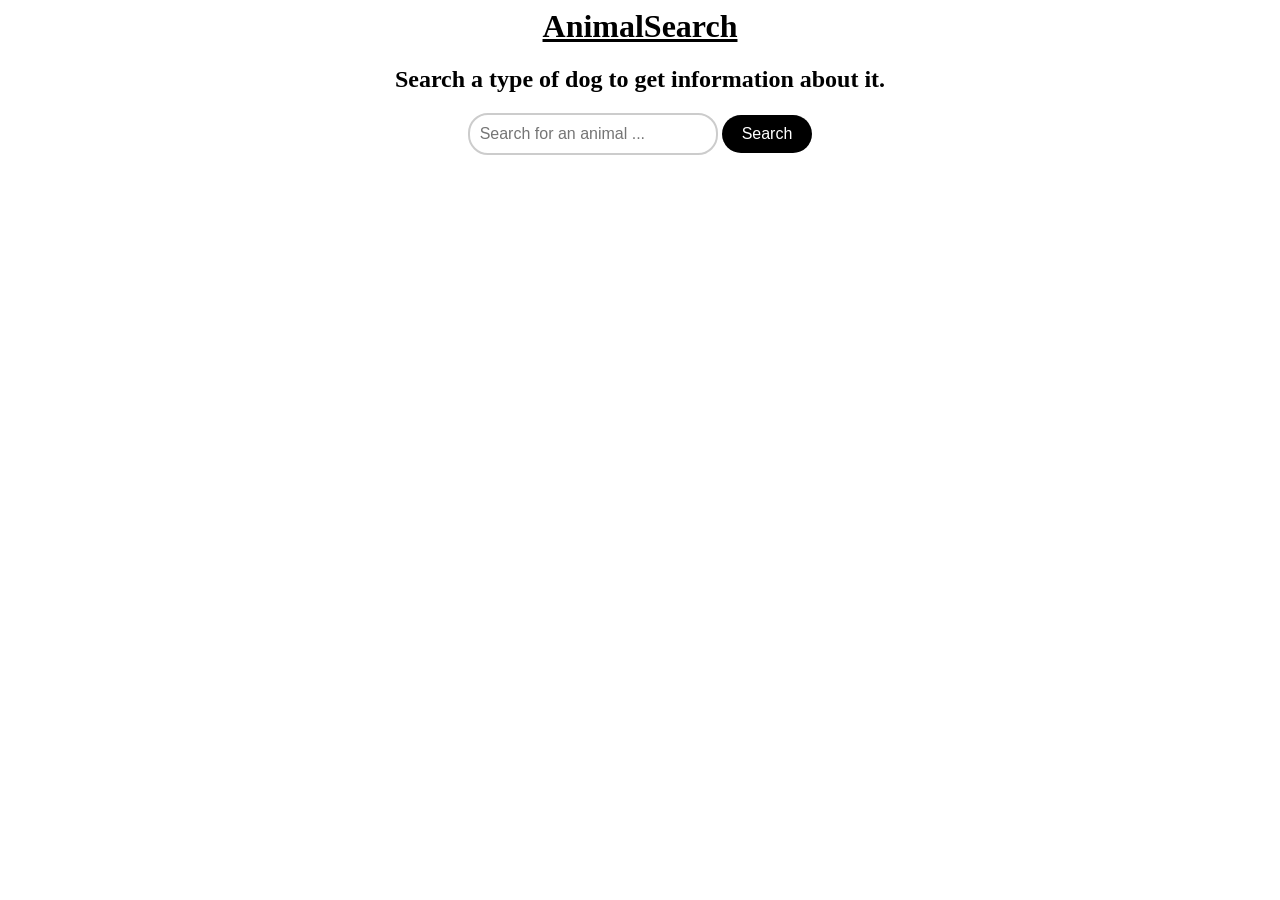
<file: index.html>
<html>
    <head>
        <link rel="stylesheet" type="text/css" href="index.css" />
    </head>
    <body>
       <div style="text-align: center;">
    <h1><u><b>AnimalSearch</b></u></h1>
</div>
        <div style="text-align: center;">
    <h2>Search a type of dog to get information about it.</h2>
</div>
    </body>
</html>
<div style="text-align: center;">
    <form onsubmit="rechercher(); return false;">
        <input type="text" id="search" placeholder="Search for an animal ...">
        <button type="submit">Search</button>
    </form>
</div>

<script>
function rechercher() {
    let texte = document.getElementById("search").value.toLowerCase().trim();

    if (texte === "berger allemand") {
        window.location.href = "berger-allemand.html";
    }
    else if (texte === "golden retriever") {
        window.location.href = "golden-retriever.html";
    }
    else if (texte === "Chihuahua") {
        window.location.href = "Chihuahua.html";
    }
    else {
        window.location.href = "Not-found.html";
    }
}
</script>
</file>
<file: index.css>
input[type="text"] {
    padding: 10px;
    border: 2px solid #ccc;
    border-radius: 20px;
    width: 250px;
    font-size: 16px;
}

button {
    padding: 10px 20px;
    border: none;
    border-radius: 20px;
    background-color: #000000;
    color: white;
    font-size: 16px;
    cursor: pointer;
}

button:hover {
    background-color: #45a049;
}
.home-btn {
    background-color: rgb(0, 0, 0);
    color: white;
    border: none;
    border-radius: 20px;
    padding: 10px 20px;
}
</file>
